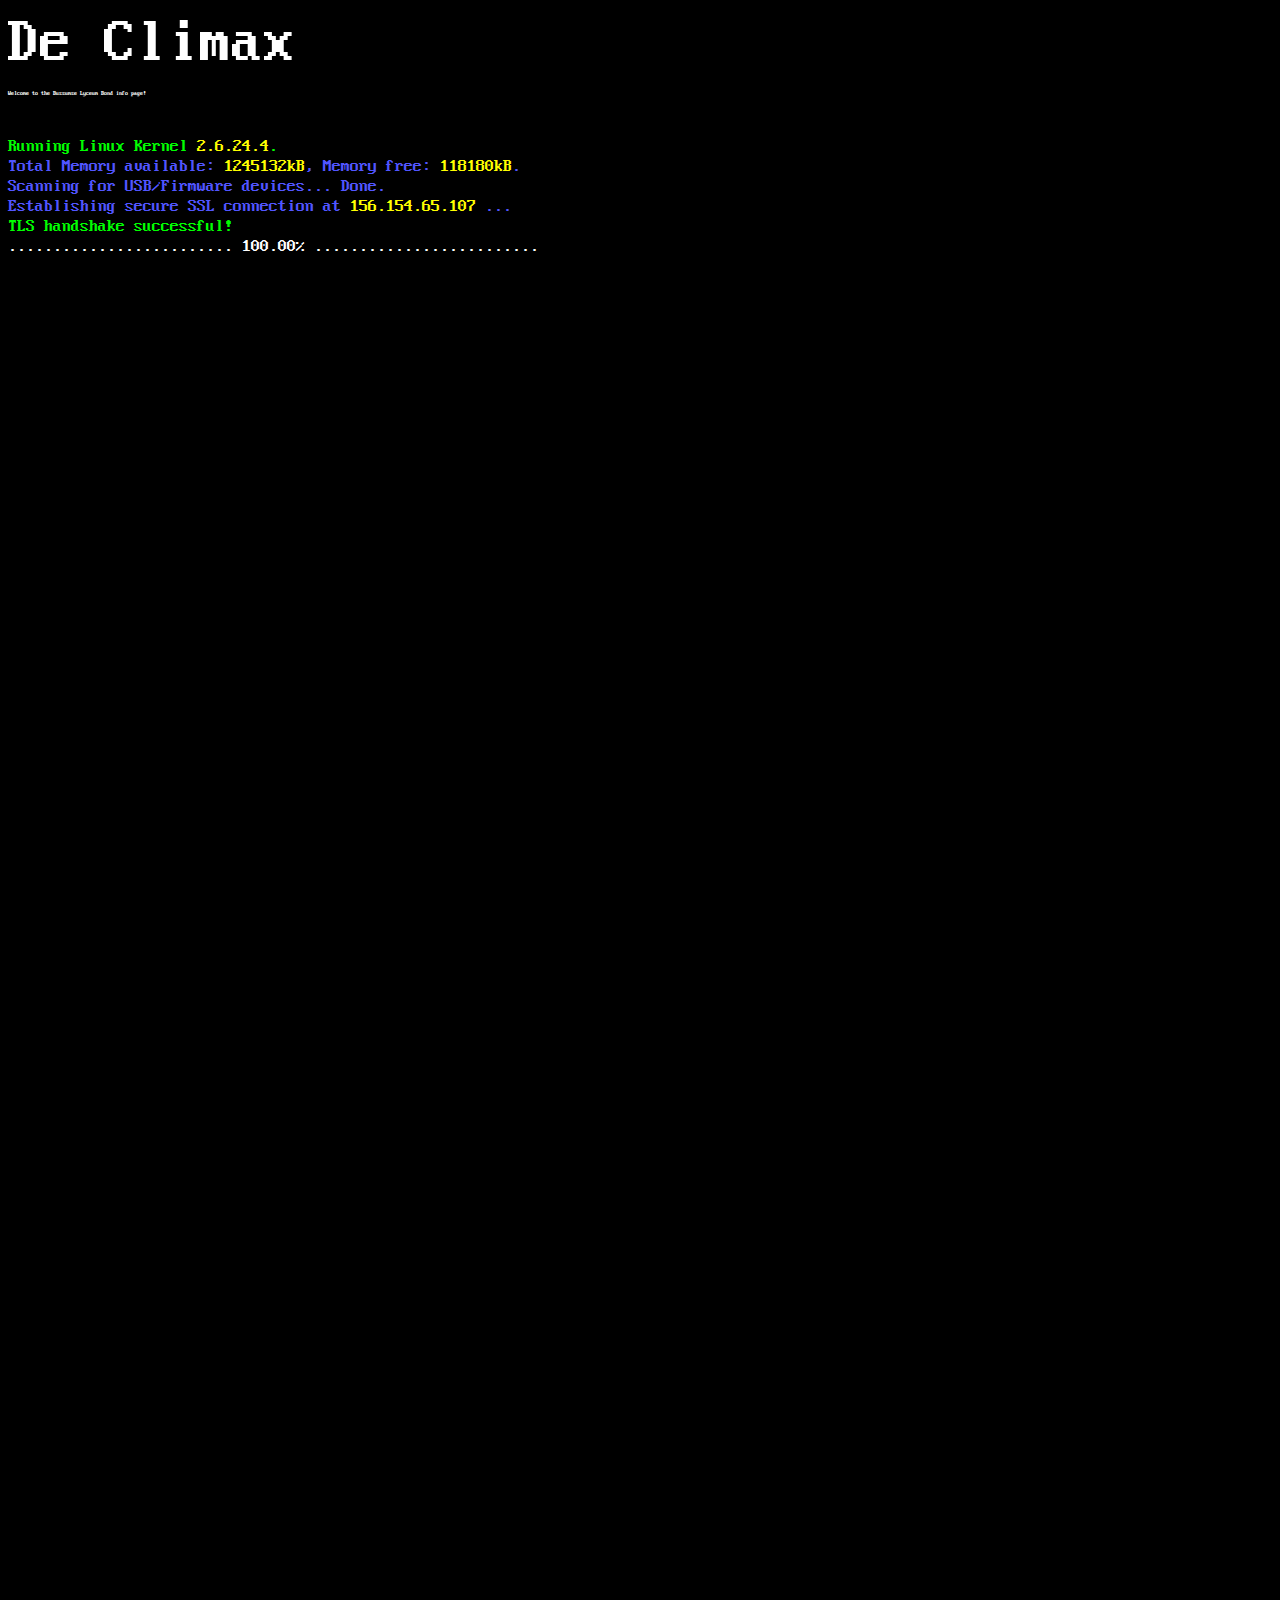
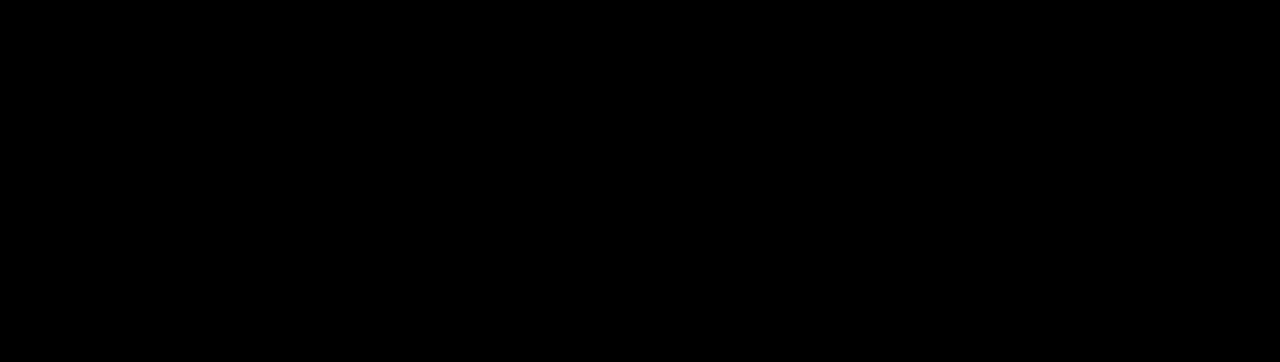
<file: index.html>
<!DOCTYPE html>
<html>
    <head>
        <meta charset="utf-8">
        <title>De Climax | Contact</title>
        <meta name="description" content="Contact page for the Climax site">
        <meta name="author" content="Sander Murray">
        <link rel="apple-touch-icon" sizes="180x180" href="/favicon/apple-touch-icon.png">
        <link rel="icon" type="image/png" sizes="32x32" href="/favicon/favicon-32x32.png">
        <link rel="icon" type="image/png" sizes="16x16" href="/favicon/favicon-16x16.png">
        <link rel="icon" href="favicon/favicon.ico" type="image/x-icon">
        <script src="src/ascii-progress.js"></script>
        <!-- <script src="https://code.jquery.com/jquery-3.6.0.min.js"></script> -->
        <style>
            @font-face {
                font-family: '8x16_asciiregular';
                src: url('src/8x16-ascii-webfont.woff2') format('woff2'),
                    url('src/8x16-ascii-webfont.woff') format('woff');
                Font-weight: normal;
                font-style: normal;
                }

            body {
                background-color: black;
            }
            #frame {
                font-family: '8x16_asciiregular', Arial, sans-serif;
                font-weight:normal;
                font-style:normal;
                font-size: 18px;
                color: #FFFFFF;
                }
            #aaaa {
                margin-top: 13px;
                margin-bottom: 13px;
                font-size: 7vh;
                
            }
            #aaab {
                margin-bottom: 40px;
                font-size: 0.7vh;
            }
            #aaac {
                color: #00FF00;
                margin: 1px 0px;
            }
            #aaad, #aaae, #aaaf, #aaag {
                color: #5155ff;
                margin: 1px 0px;
            }

            #poster {
                width: 100%;
            }
            </style>
            <script>
                window.onload = function(){  
                    var progressBar = new AsciiProgress("progressbar",{
                        openCharacter: "",
                        loadedCharacter: ".",
                        backgroundCharacter: " ",
                        closeCharacter: "",
                        length: 50,
                        value: 100,
                        completeAt: 100,
                        showPercent: true,
                        showComment: false,
                        });
                        progressBar.setValue(0);
                    setTimeout(() => {  document.getElementById("aaac").style.visibility = "visible"; progressBar.setValue(10); }, 100);
                    setTimeout(() => {  document.getElementById("aaad").style.visibility = "visible"; progressBar.setValue(13); }, 150);
                    setTimeout(() => {  document.getElementById("aaae").style.visibility = "visible"; progressBar.setValue(24); }, 200);
                    setTimeout(() => {  document.getElementById("aaae1").style.visibility = "visible"; progressBar.setValue(50); }, 400);
                    setTimeout(() => {  document.getElementById("aaaf").style.visibility = "visible"; progressBar.setValue(78); }, 500);
                    setTimeout(() => {  document.getElementById("aaag").style.visibility = "visible"; progressBar.setValue(100); }, 600);
                    setTimeout(() => {  document.getElementById("aaac").style.visibility = "hidden"; 
                    document.getElementById("aaac").style.visibility = "hidden"; document.getElementById("aaad").style.visibility = "hidden";
                    document.getElementById("aaae").style.visibility = "hidden"; document.getElementById("aaae1").style.visibility = "hidden"; 
                    document.getElementById("aaaf").style.visibility = "hidden"; document.getElementById("aaag").style.visibility = "hidden";
                    document.getElementById("progressbar").style.visibility = "hidden"; document.getElementById("startuptext").style.height = "0"; 
                    document.getElementById("main").style.visibility = "visible"; }, 850);
                    
                }
                
    
            </script>
    </head>

    <body>
        <div id="frame">
            <div id="header">
                <p id="aaaa">De Climax</p>
                <p id="aaab">Welcome to the Bussumse Lyceum Bond info page!</p>
            </div>
            <div id="startuptext" style="visibility:hidden">
                <p id="aaac">Running Linux Kernel<span style="color: #FFFF00;"> 2.6.24.4</span>.</p>
                <p id="aaad">Total Memory available:<span style="color: #FFFF00;"> 1245132kB</span>, Memory free:<span style="color: #FFFF00;"> 118180kB</span>.</p>
                <p id="aaae">Scanning for USB/Firmware devices... <span id="aaae1" style="visibility:hidden">Done.</span></p><!--animation-->
                <p id="aaaf">Establishing secure SSL connection at <span style="color: #FFFF00;">156.154.65.107</span> ...</p>
                <p id="aaag"><span style="color: #00FF00">TLS handshake successful!</span></p>
                <div id="progressbar"style="visibility:visible"></div>

            </div>
            <div id="main" style="visibility:hidden">
                <p style="font-size: 0.7vh;">Volgende evenement:</p>
                <a href="https://eventix.shop/b3dmj9qv"><img id="poster" src="/src/img/wwl22.jpg" ></a>
            </div>
        </div>
    </body>
</html>
</file>
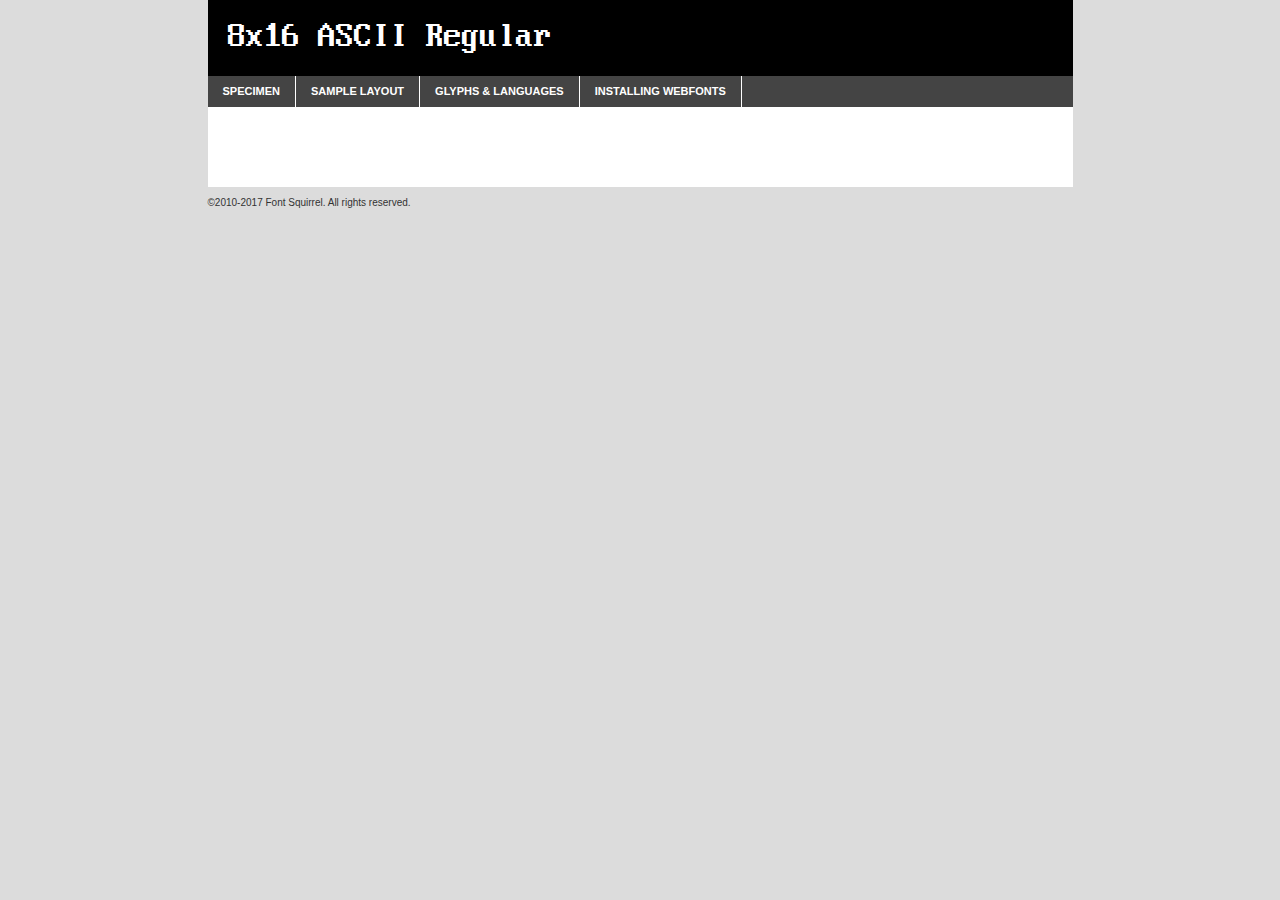
<file: webfontkit-20220404-110334/8x16-ascii-demo.html>
<!DOCTYPE html PUBLIC "-//W3C//DTD XHTML 1.0 Transitional//EN"
	"http://www.w3.org/TR/xhtml1/DTD/xhtml1-transitional.dtd">

<html xmlns="http://www.w3.org/1999/xhtml" xml:lang="en" lang="en">
<head>
	<meta http-equiv="Content-Type" content="text/html; charset=utf-8" />
	<script src="http://ajax.googleapis.com/ajax/libs/jquery/1.7.2/jquery.min.js" type="text/javascript" charset="utf-8"></script>
	<script type="text/javascript">
	(function($){$.fn.easyTabs=function(option){var param=jQuery.extend({fadeSpeed:"fast",defaultContent:1,activeClass:'active'},option);$(this).each(function(){var thisId="#"+this.id;if(param.defaultContent==''){param.defaultContent=1;}
	if(typeof param.defaultContent=="number")
	{var defaultTab=$(thisId+" .tabs li:eq("+(param.defaultContent-1)+") a").attr('href').substr(1);}else{var defaultTab=param.defaultContent;}
	$(thisId+" .tabs li a").each(function(){var tabToHide=$(this).attr('href').substr(1);$("#"+tabToHide).addClass('easytabs-tab-content');});hideAll();changeContent(defaultTab);function hideAll(){$(thisId+" .easytabs-tab-content").hide();}
	function changeContent(tabId){hideAll();$(thisId+" .tabs li").removeClass(param.activeClass);$(thisId+" .tabs li a[href=#"+tabId+"]").closest('li').addClass(param.activeClass);if(param.fadeSpeed!="none")
	{$(thisId+" #"+tabId).fadeIn(param.fadeSpeed);}else{$(thisId+" #"+tabId).show();}}
	$(thisId+" .tabs li").click(function(){var tabId=$(this).find('a').attr('href').substr(1);changeContent(tabId);return false;});});}})(jQuery);
	</script>
	<link rel="stylesheet" href="specimen_files/specimen_stylesheet.css" type="text/css" charset="utf-8" />
	<link rel="stylesheet" href="stylesheet.css" type="text/css" charset="utf-8" />

	<style type="text/css">
					body{
				font-family: '8x16_asciiregular';
							}
		</style>

	<title>8x16 ASCII Regular Specimen</title>
	
	
	<script type="text/javascript" charset="utf-8">
		$(document).ready(function() {
			$('#container').easyTabs({defaultContent:1});
		});
	</script>
</head>

<body>
<div id="container">
	<div id="header">
		8x16 ASCII Regular	</div>
	<ul class="tabs">
		<li><a href="#specimen">Specimen</a></li>
		<li><a href="#layout">Sample Layout</a></li>
				<li><a href="#glyphs">Glyphs &amp; Languages</a></li>
		<li><a href="#installing">Installing Webfonts</a></li>
		
	</ul>
	
	<div id="main_content">

		
			<div id="specimen">
		
				<div class="section">
					<div class="grid12 firstcol">
						<div class="huge">AaBb</div>
					</div>
				</div>
		
				<div class="section">
					<div class="glyph_range">A&#x200B;B&#x200b;C&#x200b;D&#x200b;E&#x200b;F&#x200b;G&#x200b;H&#x200b;I&#x200b;J&#x200b;K&#x200b;L&#x200b;M&#x200b;N&#x200b;O&#x200b;P&#x200b;Q&#x200b;R&#x200b;S&#x200b;T&#x200b;U&#x200b;V&#x200b;W&#x200b;X&#x200b;Y&#x200b;Z&#x200b;a&#x200b;b&#x200b;c&#x200b;d&#x200b;e&#x200b;f&#x200b;g&#x200b;h&#x200b;i&#x200b;j&#x200b;k&#x200b;l&#x200b;m&#x200b;n&#x200b;o&#x200b;p&#x200b;q&#x200b;r&#x200b;s&#x200b;t&#x200b;u&#x200b;v&#x200b;w&#x200b;x&#x200b;y&#x200b;z&#x200b;1&#x200b;2&#x200b;3&#x200b;4&#x200b;5&#x200b;6&#x200b;7&#x200b;8&#x200b;9&#x200b;0&#x200b;&amp;&#x200b;.&#x200b;,&#x200b;?&#x200b;!&#x200b;&#64;&#x200b;(&#x200b;)&#x200b;#&#x200b;$&#x200b;%&#x200b;*&#x200b;+&#x200b;-&#x200b;=&#x200b;:&#x200b;;</div>
				</div>
				<div class="section">
					<div class="grid12 firstcol">
						<table class="sample_table">
							<tr><td>10</td><td class="size10">abcdefghijklmnopqrstuvwxyzABCDEFGHIJKLMNOPQRSTUVWXYZ0123456789abcdefghijklmnopqrstuvwxyzABCDEFGHIJKLMNOPQRSTUVWXYZ0123456789abcdefghijklmnopqrstuvwxyzABCDEFGHIJKLMNOPQRSTUVWXYZ</td></tr>
							<tr><td>11</td><td class="size11">abcdefghijklmnopqrstuvwxyzABCDEFGHIJKLMNOPQRSTUVWXYZ0123456789abcdefghijklmnopqrstuvwxyzABCDEFGHIJKLMNOPQRSTUVWXYZ0123456789abcdefghijklmnopqrstuvwxyzABCDEFGHIJKLMNOPQRSTUVWXYZ</td></tr>
							<tr><td>12</td><td class="size12">abcdefghijklmnopqrstuvwxyzABCDEFGHIJKLMNOPQRSTUVWXYZ0123456789abcdefghijklmnopqrstuvwxyzABCDEFGHIJKLMNOPQRSTUVWXYZ0123456789abcdefghijklmnopqrstuvwxyzABCDEFGHIJKLMNOPQRSTUVWXYZ</td></tr>
							<tr><td>13</td><td class="size13">abcdefghijklmnopqrstuvwxyzABCDEFGHIJKLMNOPQRSTUVWXYZ0123456789abcdefghijklmnopqrstuvwxyzABCDEFGHIJKLMNOPQRSTUVWXYZ0123456789abcdefghijklmnopqrstuvwxyzABCDEFGHIJKLMNOPQRSTUVWXYZ</td></tr>
							<tr><td>14</td><td class="size14">abcdefghijklmnopqrstuvwxyzABCDEFGHIJKLMNOPQRSTUVWXYZ0123456789abcdefghijklmnopqrstuvwxyzABCDEFGHIJKLMNOPQRSTUVWXYZ0123456789abcdefghijklmnopqrstuvwxyzABCDEFGHIJKLMNOPQRSTUVWXYZ</td></tr>
							<tr><td>16</td><td class="size16">abcdefghijklmnopqrstuvwxyzABCDEFGHIJKLMNOPQRSTUVWXYZ0123456789abcdefghijklmnopqrstuvwxyzABCDEFGHIJKLMNOPQRSTUVWXYZ</td></tr>
							<tr><td>18</td><td class="size18">abcdefghijklmnopqrstuvwxyzABCDEFGHIJKLMNOPQRSTUVWXYZ0123456789abcdefghijklmnopqrstuvwxyzABCDEFGHIJKLMNOPQRSTUVWXYZ</td></tr>
							<tr><td>20</td><td class="size20">abcdefghijklmnopqrstuvwxyzABCDEFGHIJKLMNOPQRSTUVWXYZ0123456789abcdefghijklmnopqrstuvwxyzABCDEFGHIJKLMNOPQRSTUVWXYZ</td></tr>
							<tr><td>24</td><td class="size24">abcdefghijklmnopqrstuvwxyzABCDEFGHIJKLMNOPQRSTUVWXYZ0123456789abcdefghijklmnopqrstuvwxyzABCDEFGHIJKLMNOPQRSTUVWXYZ</td></tr>
							<tr><td>30</td><td class="size30">abcdefghijklmnopqrstuvwxyzABCDEFGHIJKLMNOPQRSTUVWXYZ0123456789abcdefghijklmnopqrstuvwxyzABCDEFGHIJKLMNOPQRSTUVWXYZ</td></tr>
							<tr><td>36</td><td class="size36">abcdefghijklmnopqrstuvwxyzABCDEFGHIJKLMNOPQRSTUVWXYZ0123456789abcdefghijklmnopqrstuvwxyzABCDEFGHIJKLMNOPQRSTUVWXYZ</td></tr>
							<tr><td>48</td><td class="size48">abcdefghijklmnopqrstuvwxyzABCDEFGHIJKLMNOPQRSTUVWXYZ0123456789abcdefghijklmnopqrstuvwxyzABCDEFGHIJKLMNOPQRSTUVWXYZ</td></tr>
							<tr><td>60</td><td class="size60">abcdefghijklmnopqrstuvwxyzABCDEFGHIJKLMNOPQRSTUVWXYZ0123456789abcdefghijklmnopqrstuvwxyzABCDEFGHIJKLMNOPQRSTUVWXYZ</td></tr>
							<tr><td>72</td><td class="size72">abcdefghijklmnopqrstuvwxyzABCDEFGHIJKLMNOPQRSTUVWXYZ0123456789abcdefghijklmnopqrstuvwxyzABCDEFGHIJKLMNOPQRSTUVWXYZ</td></tr>
							<tr><td>90</td><td class="size90">abcdefghijklmnopqrstuvwxyzABCDEFGHIJKLMNOPQRSTUVWXYZ0123456789abcdefghijklmnopqrstuvwxyzABCDEFGHIJKLMNOPQRSTUVWXYZ</td></tr>
						</table>
				
					</div>
			
				</div>
		
		
		
								<div class="section" id="bodycomparison">


										<div id="xheight">
				<div class="fontbody">&#x25FC;&#x25FC;&#x25FC;&#x25FC;&#x25FC;&#x25FC;&#x25FC;&#x25FC;&#x25FC;&#x25FC;&#x25FC;&#x25FC;&#x25FC;&#x25FC;&#x25FC;&#x25FC;&#x25FC;&#x25FC;&#x25FC;&#x25FC;&#x25FC;&#x25FC;&#x25FC;&#x25FC;&#x25FC;&#x25FC;&#x25FC;&#x25FC;&#x25FC;&#x25FC;&#x25FC;&#x25FC;&#x25FC;&#x25FC;&#x25FC;&#x25FC;&#x25FC;&#x25FC;&#x25FC;&#x25FC;&#x25FC;&#x25FC;&#x25FC;&#x25FC;&#x25FC;&#x25FC;&#x25FC;&#x25FC;&#x25FC;&#x25FC;&#x25FC;&#x25FC;&#x25FC;&#x25FC;&#x25FC;&#x25FC;&#x25FC;&#x25FC;&#x25FC;&#x25FC;&#x25FC;&#x25FC;&#x25FC;&#x25FC;&#x25FC;&#x25FC;&#x25FC;&#x25FC;&#x25FC;&#x25FC;&#x25FC;&#x25FC;&#x25FC;&#x25FC;&#x25FC;&#x25FC;&#x25FC;&#x25FC;&#x25FC;&#x25FC;&#x25FC;&#x25FC;&#x25FC;&#x25FC;&#x25FC;&#x25FC;&#x25FC;&#x25FC;&#x25FC;&#x25FC;&#x25FC;&#x25FC;&#x25FC;&#x25FC;&#x25FC;&#x25FC;&#x25FC;&#x25FC;&#x25FC;body</div><div class="arialbody">body</div><div class="verdanabody">body</div><div class="georgiabody">body</div></div>
										<div class="fontbody" style="z-index:1">
											body<span>8x16 ASCII Regular</span>
										</div>
										<div class="arialbody" style="z-index:1">
											body<span>Arial</span>
										</div>
										<div class="verdanabody" style="z-index:1">
											body<span>Verdana</span>
										</div>
										<div class="georgiabody" style="z-index:1">
											body<span>Georgia</span>
										</div>



								</div>
		
		
				<div class="section psample psample_row1" id="">
					
					<div class="grid2 firstcol">
						<p class="size10"><span>10.</span>Aenean lacinia bibendum nulla sed consectetur. Fusce dapibus, tellus ac cursus commodo, tortor mauris condimentum nibh, ut fermentum massa justo sit amet risus. Nullam id dolor id nibh ultricies vehicula ut id elit. Cum sociis natoque penatibus et magnis dis parturient montes, nascetur ridiculus mus. Nulla vitae elit libero, a pharetra augue.</p>
			
					</div>
					<div class="grid3">
						<p class="size11"><span>11.</span>Aenean lacinia bibendum nulla sed consectetur. Fusce dapibus, tellus ac cursus commodo, tortor mauris condimentum nibh, ut fermentum massa justo sit amet risus. Nullam id dolor id nibh ultricies vehicula ut id elit. Cum sociis natoque penatibus et magnis dis parturient montes, nascetur ridiculus mus. Nulla vitae elit libero, a pharetra augue.</p>
			
					</div>
					<div class="grid3">
						<p class="size12"><span>12.</span>Aenean lacinia bibendum nulla sed consectetur. Fusce dapibus, tellus ac cursus commodo, tortor mauris condimentum nibh, ut fermentum massa justo sit amet risus. Nullam id dolor id nibh ultricies vehicula ut id elit. Cum sociis natoque penatibus et magnis dis parturient montes, nascetur ridiculus mus. Nulla vitae elit libero, a pharetra augue.</p>
			
					</div>
					<div class="grid4">
						<p class="size13"><span>13.</span>Aenean lacinia bibendum nulla sed consectetur. Fusce dapibus, tellus ac cursus commodo, tortor mauris condimentum nibh, ut fermentum massa justo sit amet risus. Nullam id dolor id nibh ultricies vehicula ut id elit. Cum sociis natoque penatibus et magnis dis parturient montes, nascetur ridiculus mus. Nulla vitae elit libero, a pharetra augue.</p>
			
					</div>
					<div class="white_blend"></div>
					
				</div>
				<div class="section psample psample_row2" id="">
					<div class="grid3 firstcol">
						<p class="size14"><span>14.</span>Aenean lacinia bibendum nulla sed consectetur. Fusce dapibus, tellus ac cursus commodo, tortor mauris condimentum nibh, ut fermentum massa justo sit amet risus. Nullam id dolor id nibh ultricies vehicula ut id elit. Cum sociis natoque penatibus et magnis dis parturient montes, nascetur ridiculus mus. Nulla vitae elit libero, a pharetra augue.</p>
			
					</div>
					<div class="grid4">
						<p class="size16"><span>16.</span>Aenean lacinia bibendum nulla sed consectetur. Fusce dapibus, tellus ac cursus commodo, tortor mauris condimentum nibh, ut fermentum massa justo sit amet risus. Nullam id dolor id nibh ultricies vehicula ut id elit. Cum sociis natoque penatibus et magnis dis parturient montes, nascetur ridiculus mus. Nulla vitae elit libero, a pharetra augue.</p>
			
					</div>
					<div class="grid5">
						<p class="size18"><span>18.</span>Aenean lacinia bibendum nulla sed consectetur. Fusce dapibus, tellus ac cursus commodo, tortor mauris condimentum nibh, ut fermentum massa justo sit amet risus. Nullam id dolor id nibh ultricies vehicula ut id elit. Cum sociis natoque penatibus et magnis dis parturient montes, nascetur ridiculus mus. Nulla vitae elit libero, a pharetra augue.</p>
			
					</div>

					<div class="white_blend"></div>

				</div>
				
				<div class="section psample psample_row3" id="">
					<div class="grid5 firstcol">
						<p class="size20"><span>20.</span>Aenean lacinia bibendum nulla sed consectetur. Fusce dapibus, tellus ac cursus commodo, tortor mauris condimentum nibh, ut fermentum massa justo sit amet risus. Nullam id dolor id nibh ultricies vehicula ut id elit. Cum sociis natoque penatibus et magnis dis parturient montes, nascetur ridiculus mus. Nulla vitae elit libero, a pharetra augue.</p>
					</div>
					<div class="grid7">
						<p class="size24"><span>24.</span>Aenean lacinia bibendum nulla sed consectetur. Fusce dapibus, tellus ac cursus commodo, tortor mauris condimentum nibh, ut fermentum massa justo sit amet risus. Nullam id dolor id nibh ultricies vehicula ut id elit. Cum sociis natoque penatibus et magnis dis parturient montes, nascetur ridiculus mus. Nulla vitae elit libero, a pharetra augue.</p>
					</div>
					
					<div class="white_blend"></div>
					
				</div>
				
				<div class="section psample psample_row4" id="">
					<div class="grid12 firstcol">
						<p class="size30"><span>30.</span>Aenean lacinia bibendum nulla sed consectetur. Fusce dapibus, tellus ac cursus commodo, tortor mauris condimentum nibh, ut fermentum massa justo sit amet risus. Nullam id dolor id nibh ultricies vehicula ut id elit. Cum sociis natoque penatibus et magnis dis parturient montes, nascetur ridiculus mus. Nulla vitae elit libero, a pharetra augue.</p>
					</div>
					<div class="white_blend"></div>
					
				</div>
				
				
				
				<div class="section psample psample_row1 fullreverse">
					<div class="grid2 firstcol">
						<p class="size10"><span>10.</span>Aenean lacinia bibendum nulla sed consectetur. Fusce dapibus, tellus ac cursus commodo, tortor mauris condimentum nibh, ut fermentum massa justo sit amet risus. Nullam id dolor id nibh ultricies vehicula ut id elit. Cum sociis natoque penatibus et magnis dis parturient montes, nascetur ridiculus mus. Nulla vitae elit libero, a pharetra augue.</p>
			
					</div>
					<div class="grid3">
						<p class="size11"><span>11.</span>Aenean lacinia bibendum nulla sed consectetur. Fusce dapibus, tellus ac cursus commodo, tortor mauris condimentum nibh, ut fermentum massa justo sit amet risus. Nullam id dolor id nibh ultricies vehicula ut id elit. Cum sociis natoque penatibus et magnis dis parturient montes, nascetur ridiculus mus. Nulla vitae elit libero, a pharetra augue.</p>
			
					</div>
					<div class="grid3">
						<p class="size12"><span>12.</span>Aenean lacinia bibendum nulla sed consectetur. Fusce dapibus, tellus ac cursus commodo, tortor mauris condimentum nibh, ut fermentum massa justo sit amet risus. Nullam id dolor id nibh ultricies vehicula ut id elit. Cum sociis natoque penatibus et magnis dis parturient montes, nascetur ridiculus mus. Nulla vitae elit libero, a pharetra augue.</p>
			
					</div>
					<div class="grid4">
						<p class="size13"><span>13.</span>Aenean lacinia bibendum nulla sed consectetur. Fusce dapibus, tellus ac cursus commodo, tortor mauris condimentum nibh, ut fermentum massa justo sit amet risus. Nullam id dolor id nibh ultricies vehicula ut id elit. Cum sociis natoque penatibus et magnis dis parturient montes, nascetur ridiculus mus. Nulla vitae elit libero, a pharetra augue.</p>
			
					</div>
					<div class="black_blend"></div>
					
				</div>
				
				<div class="section psample psample_row2 fullreverse">
					<div class="grid3 firstcol">
						<p class="size14"><span>14.</span>Aenean lacinia bibendum nulla sed consectetur. Fusce dapibus, tellus ac cursus commodo, tortor mauris condimentum nibh, ut fermentum massa justo sit amet risus. Nullam id dolor id nibh ultricies vehicula ut id elit. Cum sociis natoque penatibus et magnis dis parturient montes, nascetur ridiculus mus. Nulla vitae elit libero, a pharetra augue.</p>
			
					</div>
					<div class="grid4">
						<p class="size16"><span>16.</span>Aenean lacinia bibendum nulla sed consectetur. Fusce dapibus, tellus ac cursus commodo, tortor mauris condimentum nibh, ut fermentum massa justo sit amet risus. Nullam id dolor id nibh ultricies vehicula ut id elit. Cum sociis natoque penatibus et magnis dis parturient montes, nascetur ridiculus mus. Nulla vitae elit libero, a pharetra augue.</p>
			
					</div>
					<div class="grid5">
						<p class="size18"><span>18.</span>Aenean lacinia bibendum nulla sed consectetur. Fusce dapibus, tellus ac cursus commodo, tortor mauris condimentum nibh, ut fermentum massa justo sit amet risus. Nullam id dolor id nibh ultricies vehicula ut id elit. Cum sociis natoque penatibus et magnis dis parturient montes, nascetur ridiculus mus. Nulla vitae elit libero, a pharetra augue.</p>
			
					</div>
					<div class="black_blend"></div>

				</div>
				
				<div class="section psample fullreverse psample_row3" id="">
					<div class="grid5 firstcol">
						<p class="size20"><span>20.</span>Aenean lacinia bibendum nulla sed consectetur. Fusce dapibus, tellus ac cursus commodo, tortor mauris condimentum nibh, ut fermentum massa justo sit amet risus. Nullam id dolor id nibh ultricies vehicula ut id elit. Cum sociis natoque penatibus et magnis dis parturient montes, nascetur ridiculus mus. Nulla vitae elit libero, a pharetra augue.</p>
					</div>
					<div class="grid7">
						<p class="size24"><span>24.</span>Aenean lacinia bibendum nulla sed consectetur. Fusce dapibus, tellus ac cursus commodo, tortor mauris condimentum nibh, ut fermentum massa justo sit amet risus. Nullam id dolor id nibh ultricies vehicula ut id elit. Cum sociis natoque penatibus et magnis dis parturient montes, nascetur ridiculus mus. Nulla vitae elit libero, a pharetra augue.</p>
					</div>
					
					<div class="black_blend"></div>
					
				</div>
				
				<div class="section psample fullreverse psample_row4" id="" style="border-bottom: 20px #000 solid;">
					<div class="grid12 firstcol">
						<p class="size30"><span>30.</span>Aenean lacinia bibendum nulla sed consectetur. Fusce dapibus, tellus ac cursus commodo, tortor mauris condimentum nibh, ut fermentum massa justo sit amet risus. Nullam id dolor id nibh ultricies vehicula ut id elit. Cum sociis natoque penatibus et magnis dis parturient montes, nascetur ridiculus mus. Nulla vitae elit libero, a pharetra augue.</p>
					</div>
					<div class="black_blend"></div>
					
				</div>
				
				
				
				
			</div>
			
			<div id="layout">
				
				<div class="section">
					
					<div class="grid12 firstcol">
						<h1>Lorem Ipsum Dolor</h1>
						<h2>Etiam porta sem malesuada magna mollis euismod</h2>
						
						<p class="byline">By <a href="#link">Aenean Lacinia</a></p>
					</div>
				</div>
				<div class="section">
					<div class="grid8 firstcol">
						<p class="large">Donec sed odio dui. Morbi leo risus, porta ac consectetur ac, vestibulum at eros. Fusce dapibus, tellus ac cursus commodo, tortor mauris condimentum nibh, ut fermentum massa justo sit amet risus. </p>

						
						<h3>Pellentesque ornare sem</h3>

						<p>Maecenas sed diam eget risus varius blandit sit amet non magna. Maecenas faucibus mollis interdum. Donec ullamcorper nulla non metus auctor fringilla. Nullam id dolor id nibh ultricies vehicula ut id elit. Nullam id dolor id nibh ultricies vehicula ut id elit. </p>

						<p>Aenean eu leo quam. Pellentesque ornare sem lacinia quam venenatis vestibulum. Lorem ipsum dolor sit amet, consectetur adipiscing elit. Cum sociis natoque penatibus et magnis dis parturient montes, nascetur ridiculus mus. </p>

						<p>Nulla vitae elit libero, a pharetra augue. Praesent commodo cursus magna, vel scelerisque nisl consectetur et. Aenean lacinia bibendum nulla sed consectetur. </p>

						<p>Nullam quis risus eget urna mollis ornare vel eu leo. Nullam quis risus eget urna mollis ornare vel eu leo. Maecenas sed diam eget risus varius blandit sit amet non magna. Donec ullamcorper nulla non metus auctor fringilla. </p>

						<h3>Cras mattis consectetur</h3>

						<p>Aenean eu leo quam. Pellentesque ornare sem lacinia quam venenatis vestibulum. Aenean lacinia bibendum nulla sed consectetur. Integer posuere erat a ante venenatis dapibus posuere velit aliquet. Cras mattis consectetur purus sit amet fermentum. </p>

						<p>Nullam id dolor id nibh ultricies vehicula ut id elit. Nullam quis risus eget urna mollis ornare vel eu leo. Cras mattis consectetur purus sit amet fermentum.</p>
					</div>
					
					<div class="grid4 sidebar">
						
						<div class="box reverse">
							<p class="last">Nullam quis risus eget urna mollis ornare vel eu leo. Donec ullamcorper nulla non metus auctor fringilla. Cras mattis consectetur purus sit amet fermentum. Sed posuere consectetur est at lobortis. Lorem ipsum dolor sit amet, consectetur adipiscing elit. </p>
						</div>
						
						<p class="caption">Maecenas sed diam eget risus varius.</p>

						<p>Vestibulum id ligula porta felis euismod semper. Integer posuere erat a ante venenatis dapibus posuere velit aliquet. Vestibulum id ligula porta felis euismod semper. Sed posuere consectetur est at lobortis. Maecenas sed diam eget risus varius blandit sit amet non magna. Fusce dapibus, tellus ac cursus commodo, tortor mauris condimentum nibh, ut fermentum massa justo sit amet risus. </p>

					

						<p>Duis mollis, est non commodo luctus, nisi erat porttitor ligula, eget lacinia odio sem nec elit. Aenean lacinia bibendum nulla sed consectetur. Vivamus sagittis lacus vel augue laoreet rutrum faucibus dolor auctor. Aenean lacinia bibendum nulla sed consectetur. Nullam quis risus eget urna mollis ornare vel eu leo. </p>

						<p>Praesent commodo cursus magna, vel scelerisque nisl consectetur et. Donec ullamcorper nulla non metus auctor fringilla. Maecenas faucibus mollis interdum. Fusce dapibus, tellus ac cursus commodo, tortor mauris condimentum nibh, ut fermentum massa justo sit amet risus. </p>

					</div>
				</div>
				
			</div>


			



		<div id="glyphs">
			<div class="section">
				<div class="grid12 firstcol">
			
				<h1>Language Support</h1>
				<p>The subset of 8x16 ASCII Regular in this kit supports the following languages:<br />
			
					English, Arrernte, Bislama, Cebuano, Fijian, Gilbertese, Hmong, Ibanag, Iloko_ilokano, Interglossa_glosa, Interlingua, Lojban, Norfolk_pitcairnese, Oromo, Rotokas, Seychelles_creole, Shona, Somali, Southern_ndebele, Swahili, Swati_swazi, Tok_pisin, Warlpiri, Xhosa, Zulu, Latinbasic, Ubasic, Demo				</p>
				<h1>Glyph Chart</h1>
				<p>The subset of 8x16 ASCII Regular in this kit includes all the glyphs listed below. Unicode entities are included above each glyph to help you insert individual characters into your layout.</p>
				<div id="glyph_chart">
			
																				 <div><p>&amp;#32;</p>&#32;</div>
																				 <div><p>&amp;#33;</p>&#33;</div>
																				 <div><p>&amp;#34;</p>&#34;</div>
																				 <div><p>&amp;#35;</p>&#35;</div>
																				 <div><p>&amp;#36;</p>&#36;</div>
																				 <div><p>&amp;#37;</p>&#37;</div>
																				 <div><p>&amp;#38;</p>&#38;</div>
																				 <div><p>&amp;#39;</p>&#39;</div>
																				 <div><p>&amp;#40;</p>&#40;</div>
																				 <div><p>&amp;#41;</p>&#41;</div>
																				 <div><p>&amp;#42;</p>&#42;</div>
																				 <div><p>&amp;#43;</p>&#43;</div>
																				 <div><p>&amp;#44;</p>&#44;</div>
																				 <div><p>&amp;#45;</p>&#45;</div>
																				 <div><p>&amp;#46;</p>&#46;</div>
																				 <div><p>&amp;#47;</p>&#47;</div>
																				 <div><p>&amp;#48;</p>&#48;</div>
																				 <div><p>&amp;#49;</p>&#49;</div>
																				 <div><p>&amp;#50;</p>&#50;</div>
																				 <div><p>&amp;#51;</p>&#51;</div>
																				 <div><p>&amp;#52;</p>&#52;</div>
																				 <div><p>&amp;#53;</p>&#53;</div>
																				 <div><p>&amp;#54;</p>&#54;</div>
																				 <div><p>&amp;#55;</p>&#55;</div>
																				 <div><p>&amp;#56;</p>&#56;</div>
																				 <div><p>&amp;#57;</p>&#57;</div>
																				 <div><p>&amp;#58;</p>&#58;</div>
																				 <div><p>&amp;#59;</p>&#59;</div>
																				 <div><p>&amp;#60;</p>&#60;</div>
																				 <div><p>&amp;#61;</p>&#61;</div>
																				 <div><p>&amp;#62;</p>&#62;</div>
																				 <div><p>&amp;#63;</p>&#63;</div>
																				 <div><p>&amp;#64;</p>&#64;</div>
																				 <div><p>&amp;#65;</p>&#65;</div>
																				 <div><p>&amp;#66;</p>&#66;</div>
																				 <div><p>&amp;#67;</p>&#67;</div>
																				 <div><p>&amp;#68;</p>&#68;</div>
																				 <div><p>&amp;#69;</p>&#69;</div>
																				 <div><p>&amp;#70;</p>&#70;</div>
																				 <div><p>&amp;#71;</p>&#71;</div>
																				 <div><p>&amp;#72;</p>&#72;</div>
																				 <div><p>&amp;#73;</p>&#73;</div>
																				 <div><p>&amp;#74;</p>&#74;</div>
																				 <div><p>&amp;#75;</p>&#75;</div>
																				 <div><p>&amp;#76;</p>&#76;</div>
																				 <div><p>&amp;#77;</p>&#77;</div>
																				 <div><p>&amp;#78;</p>&#78;</div>
																				 <div><p>&amp;#79;</p>&#79;</div>
																				 <div><p>&amp;#80;</p>&#80;</div>
																				 <div><p>&amp;#81;</p>&#81;</div>
																				 <div><p>&amp;#82;</p>&#82;</div>
																				 <div><p>&amp;#83;</p>&#83;</div>
																				 <div><p>&amp;#84;</p>&#84;</div>
																				 <div><p>&amp;#85;</p>&#85;</div>
																				 <div><p>&amp;#86;</p>&#86;</div>
																				 <div><p>&amp;#87;</p>&#87;</div>
																				 <div><p>&amp;#88;</p>&#88;</div>
																				 <div><p>&amp;#89;</p>&#89;</div>
																				 <div><p>&amp;#90;</p>&#90;</div>
																				 <div><p>&amp;#91;</p>&#91;</div>
																				 <div><p>&amp;#92;</p>&#92;</div>
																				 <div><p>&amp;#93;</p>&#93;</div>
																				 <div><p>&amp;#94;</p>&#94;</div>
																				 <div><p>&amp;#95;</p>&#95;</div>
																				 <div><p>&amp;#96;</p>&#96;</div>
																				 <div><p>&amp;#97;</p>&#97;</div>
																				 <div><p>&amp;#98;</p>&#98;</div>
																				 <div><p>&amp;#99;</p>&#99;</div>
																				 <div><p>&amp;#100;</p>&#100;</div>
																				 <div><p>&amp;#101;</p>&#101;</div>
																				 <div><p>&amp;#102;</p>&#102;</div>
																				 <div><p>&amp;#103;</p>&#103;</div>
																				 <div><p>&amp;#104;</p>&#104;</div>
																				 <div><p>&amp;#105;</p>&#105;</div>
																				 <div><p>&amp;#106;</p>&#106;</div>
																				 <div><p>&amp;#107;</p>&#107;</div>
																				 <div><p>&amp;#108;</p>&#108;</div>
																				 <div><p>&amp;#109;</p>&#109;</div>
																				 <div><p>&amp;#110;</p>&#110;</div>
																				 <div><p>&amp;#111;</p>&#111;</div>
																				 <div><p>&amp;#112;</p>&#112;</div>
																				 <div><p>&amp;#113;</p>&#113;</div>
																				 <div><p>&amp;#114;</p>&#114;</div>
																				 <div><p>&amp;#115;</p>&#115;</div>
																				 <div><p>&amp;#116;</p>&#116;</div>
																				 <div><p>&amp;#117;</p>&#117;</div>
																				 <div><p>&amp;#118;</p>&#118;</div>
																				 <div><p>&amp;#119;</p>&#119;</div>
																				 <div><p>&amp;#120;</p>&#120;</div>
																				 <div><p>&amp;#121;</p>&#121;</div>
																				 <div><p>&amp;#122;</p>&#122;</div>
																				 <div><p>&amp;#123;</p>&#123;</div>
																				 <div><p>&amp;#124;</p>&#124;</div>
																				 <div><p>&amp;#125;</p>&#125;</div>
																				 <div><p>&amp;#126;</p>&#126;</div>
																				 <div><p>&amp;#160;</p>&#160;</div>
																				 <div><p>&amp;#173;</p>&#173;</div>
																				 <div><p>&amp;#219;</p>&#219;</div>
																				 <div><p>&amp;#338;</p>&#338;</div>
																				 <div><p>&amp;#339;</p>&#339;</div>
																				 <div><p>&amp;#376;</p>&#376;</div>
																				 <div><p>&amp;#8192;</p>&#8192;</div>
																				 <div><p>&amp;#8193;</p>&#8193;</div>
																				 <div><p>&amp;#8194;</p>&#8194;</div>
																				 <div><p>&amp;#8195;</p>&#8195;</div>
																				 <div><p>&amp;#8196;</p>&#8196;</div>
																				 <div><p>&amp;#8197;</p>&#8197;</div>
																				 <div><p>&amp;#8198;</p>&#8198;</div>
																				 <div><p>&amp;#8199;</p>&#8199;</div>
																				 <div><p>&amp;#8200;</p>&#8200;</div>
																				 <div><p>&amp;#8201;</p>&#8201;</div>
																				 <div><p>&amp;#8202;</p>&#8202;</div>
																				 <div><p>&amp;#8208;</p>&#8208;</div>
																				 <div><p>&amp;#8209;</p>&#8209;</div>
																				 <div><p>&amp;#8210;</p>&#8210;</div>
																				 <div><p>&amp;#8211;</p>&#8211;</div>
																				 <div><p>&amp;#8212;</p>&#8212;</div>
																				 <div><p>&amp;#8216;</p>&#8216;</div>
																				 <div><p>&amp;#8217;</p>&#8217;</div>
																				 <div><p>&amp;#8220;</p>&#8220;</div>
																				 <div><p>&amp;#8221;</p>&#8221;</div>
																				 <div><p>&amp;#8239;</p>&#8239;</div>
																				 <div><p>&amp;#8287;</p>&#8287;</div>
																				 <div><p>&amp;#9724;</p>&#9724;</div>
																																																</div>	
				</div>
		
		
			</div>
		</div>
		
		
		<div id="specs">
			
		</div>
	
		<div id="installing">
			<div class="section">
				<div class="grid7 firstcol">
					<h1>Installing Webfonts</h1>
					
					<p>Webfonts are supported by all major browser platforms but not all in the same way. There are currently four different font formats that must be included in order to target all browsers. This includes TTF, WOFF, EOT and SVG.</p>
					
					<h2>1. Upload your webfonts</h2>
					<p>You must upload your webfont kit to your website. They should be in or near the same directory as your CSS files.</p>
					
					<h2>2. Include the webfont stylesheet</h2>
					<p>A special CSS @font-face declaration helps the various browsers select the appropriate font it needs without causing you a bunch of headaches. Learn more about this syntax by reading the <a href="https://www.fontspring.com/blog/further-hardening-of-the-bulletproof-syntax">Fontspring blog post</a> about it. The code for it is as follows:</p>


<code>
@font-face{ 
	font-family: 'MyWebFont';
	src: url('WebFont.eot');
	src: url('WebFont.eot?#iefix') format('embedded-opentype'),
	     url('WebFont.woff') format('woff'),
	     url('WebFont.ttf') format('truetype'),
	     url('WebFont.svg#webfont') format('svg');
}
</code>

	<p>We've already gone ahead and generated the code for you. All you have to do is link to the stylesheet in your HTML, like this:</p>
	<code>&lt;link rel=&quot;stylesheet&quot; href=&quot;stylesheet.css&quot; type=&quot;text/css&quot; charset=&quot;utf-8&quot; /&gt;</code>

					<h2>3. Modify your own stylesheet</h2>
					<p>To take advantage of your new fonts, you must tell your stylesheet to use them. Look at the original @font-face declaration above and find the property called "font-family." The name linked there will be what you use to reference the font. Prepend that webfont name to the font stack in the "font-family" property, inside the selector you want to change. For example:</p>
<code>p { font-family: 'WebFont', Arial, sans-serif; }</code>

<h2>4. Test</h2>
<p>Getting webfonts to work cross-browser <em>can</em> be tricky. Use the information in the sidebar to help you if you find that fonts aren't loading in a particular browser.</p>
				</div>
				
				<div class="grid5 sidebar">
					<div class="box">
						<h2>Troubleshooting<br />Font-Face Problems</h2>
						<p>Having trouble getting your webfonts to load in your new website? Here are some tips to sort out what might be the problem.</p>

						<h3>Fonts not showing in any browser</h3>

						<p>This sounds like you need to work on the plumbing. You either did not upload the fonts to the correct directory, or you did not link the fonts properly in the CSS. If you've confirmed that all this is correct and you still have a problem, take a look at your .htaccess file and see if requests are getting intercepted.</p>

						<h3>Fonts not loading in iPhone or iPad</h3>

						<p>The most common problem here is that you are serving the fonts from an IIS server. IIS refuses to serve files that have unknown MIME types. If that is the case, you must set the MIME type for SVG to "image/svg+xml" in the server settings. Follow these instructions from Microsoft if you need help.</p>

						<h3>Fonts not loading in Firefox</h3>

						<p>The primary reason for this failure? You are still using a version Firefox older than 3.5. So upgrade already! If that isn't it, then you are very likely serving fonts from a different domain. Firefox requires that all font assets be served from the same domain. Lastly it is possible that you need to add WOFF to your list of MIME types (if you are serving via IIS.)</p>

						<h3>Fonts not loading in IE</h3>

						<p>Are you looking at Internet Explorer on an actual Windows machine or are you cheating by using a service like Adobe BrowserLab? Many of these screenshot services do not render @font-face for IE. Best to test it on a real machine.</p>

						<h3>Fonts not loading in IE9</h3>

						<p>IE9, like Firefox, requires that fonts be served from the same domain as the website. Make sure that is the case.</p>
					</div>
				</div>
			</div>
			
		</div>
	
	</div>
	<div id="footer">
		<p>&copy;2010-2017 Font Squirrel. All rights reserved.</p>
	</div>
</div>
</body>
</html>
</file>
<file: webfontkit-20220404-110334/stylesheet.css>
/*! Generated by Font Squirrel (https://www.fontsquirrel.com) on April 4, 2022 */



@font-face {
    font-family: '8x16_asciiregular';
    src: url('8x16-ascii-webfont.woff2') format('woff2'),
         url('8x16-ascii-webfont.woff') format('woff');
    font-weight: normal;
    font-style: normal;

}
</file>
<file: webfontkit-20220404-110334/specimen_files/specimen_stylesheet.css>
@import url('grid_12-825-55-15.css');

/*  
	CSS Reset by Eric Meyer - Released under Public Domain
    http://meyerweb.com/eric/tools/css/reset/
*/
html, body, div, span, applet, object, iframe,
h1, h2, h3, h4, h5, h6, p, blockquote, pre,
a, abbr, acronym, address, big, cite, code,
del, dfn, em, font, img, ins, kbd, q, s, samp,
small, strike, strong, sub, sup, tt, var,
b, u, i, center, dl, dt, dd, ol, ul, li,
fieldset, form, label, legend, table, 
caption, tbody, tfoot, thead, tr, th, td 
                  {margin: 0;padding: 0;border: 0;outline: 0;
                  font-size: 100%;vertical-align: baseline;
                  background: transparent;}
body              {line-height: 1;}
ol, ul            {list-style: none;}
blockquote, q     {quotes: none;}
blockquote:before, blockquote:after,
q:before, q:after {content: '';	content: none;}
:focus            {outline: 0;}
ins               {text-decoration: none;}
del               {text-decoration: line-through;}
table             {border-collapse: collapse;border-spacing: 0;}




body {
	color: #000;
	background-color: #dcdcdc;
}

a {
	text-decoration: none;
	color: #1883ba;
}

h1{
	font-size: 32px;
	font-weight: normal;
	font-style: normal;
	margin-bottom: 18px;
}

h2{
	font-size: 18px;
}

#container {
	width: 865px;
	margin: 0px auto;
}


#header {
	padding: 20px;
	font-size: 36px;
	background-color: #000;
	color: #fff;
}

#header span {
	color: #666;
}
#main_content {
	background-color: #fff;
	padding: 60px 20px 20px;
}


#footer p {
	margin: 0;
	padding-top: 10px;
	padding-bottom: 50px;
	color: #333;
	font: 10px Arial, sans-serif;
}

.tabs {
	width: 100%;
	height: 31px;
	background-color: #444;
}
.tabs li {
	float:  left;
	margin: 0;
	overflow: hidden;
	background-color: #444;
}
.tabs li a {
	display: block;
	color: #fff;
	text-decoration: none;
	font: bold 11px/11px 'Arial';
	text-transform: uppercase;
	padding: 10px 15px;
	border-right: 1px solid #fff;
}

.tabs li a:hover {
		background-color: #00b3ff;

}

.tabs li.active a {
	color:  #000;
	background-color: #fff;
}



div.huge {
	
	font-size: 300px;
	line-height: 1em;
	padding: 0;
	letter-spacing: -.02em;
	overflow: hidden;
}
div.glyph_range {
	font-size: 72px;
	line-height: 1.1em;
}

.size10{ font-size: 10px; }
.size11{ font-size: 11px; }
.size12{ font-size: 12px; }
.size13{ font-size: 13px; }
.size14{ font-size: 14px; }
.size16{ font-size: 16px; }
.size18{ font-size: 18px; }
.size20{ font-size: 20px; }
.size24{ font-size: 24px; }
.size30{ font-size: 30px; }
.size36{ font-size: 36px; }
.size48{ font-size: 48px; }
.size60{ font-size: 60px; }
.size72{ font-size: 72px; }
.size90{ font-size: 90px; }


.psample_row1 {	height: 120px;}
.psample_row1 {	height: 120px;}
.psample_row2 {	height: 160px;}
.psample_row3 {	height: 160px;}
.psample_row4 {	height: 160px;}

.psample {
	overflow: hidden;
	position: relative;
}
.psample p {
	line-height: 1.3em;
	display: block;
	overflow: hidden;
	margin: 0;
}

.psample span {
	margin-right: .5em;
}

.white_blend {
	width: 100%;
	height: 61px;
	background-image: url([data-uri]);
	position: absolute;
	bottom: 0;
}
.black_blend {
	width: 100%;
	height: 61px;
	background-image: url([data-uri]);
	position: absolute;
	bottom: 0;
}
.fullreverse {
	background:  #000 !important;
	color:  #fff !important;
	margin-left: -20px;
	padding-left: 20px;
	margin-right: -20px;
	padding-right: 20px;
	padding: 20px;
	margin-bottom:0;
}


.sample_table td {
	padding-top: 3px;
	padding-bottom:5px;
	padding-left: 5px;
	vertical-align: middle;
	line-height: 1.2em;
}

.sample_table td:first-child {
	background-color: #eee;
	text-align: right;
	padding-right: 5px;
	padding-left: 0;
	padding: 5px;
	font: 11px/12px "Courier New", Courier, mono;
}

code {
	white-space: pre;
	background-color: #eee;
	display: block;
	padding: 10px;
	margin-bottom: 18px;
	overflow: auto;
}


.bottom,.last 	{margin-bottom:0 !important; padding-bottom:0 !important;}

.box  { 
  padding: 18px; 
  margin-bottom: 18px; 
  background: #eee; 
}

.reverse,.reversed { background:  #000 !important;color:  #fff !important; border: none !important;}

#bodycomparison {
	position: relative;
	overflow: hidden;
	font-size: 72px;
	height: 90px;
	white-space: nowrap;
}

#bodycomparison div{
	font-size: 72px;
	line-height: 90px;
	display: inline;
	margin: 0 15px 0 0;
	padding: 0;
}

#bodycomparison div span{
	font: 10px Arial;
	position: absolute;
	left: 0;
}
#xheight {
	float: none;
	position: absolute;
	color: #d9f3ff;
	font-size: 72px;
	line-height: 90px;
}

.fontbody {
 position: relative;
}
.arialbody{
	font-family: Arial;
	position: relative;
}
.verdanabody{
	font-family: Verdana;
	position: relative;
}
.georgiabody{
	font-family: Georgia;
	position: relative;
}

/* @group Layout page
 */

#layout h1 {
	font-size: 36px;
	line-height: 42px;
	font-weight: normal;
	font-style: normal;
}

#layout h2 {
	font-size: 24px;
	line-height: 23px;
	font-weight: normal;
	font-style: normal;
}

#layout h3 {
	font-size: 22px;
	line-height: 1.4em;
	margin-top: 1em;
	font-weight: normal;
	font-style: normal;
}


#layout p.byline {
	font-size: 12px;
	margin-top: 18px;
	line-height: 12px;
	margin-bottom: 0;
}
#layout p {
	font-size: 14px;
	line-height: 21px;
	margin-bottom: .5em;
}

#layout p.large{
	font-size: 18px;
	line-height: 26px;
}

#layout .sidebar p{
	font-size: 12px;
	line-height: 1.4em;
}

#layout p.caption {
	font-size: 10px;
	margin-top: -16px;
	margin-bottom: 18px;
}

/* @end */

/* @group Glyphs */

#glyph_chart div{
	background-color: #d9f3ff;
	color: black;
	float: left;
	font-size: 36px;
	height: 1.2em;
	line-height: 1.2em;
	margin-bottom: 1px;
	margin-right: 1px;
	text-align: center;
	width: 1.2em;
	position: relative;
	padding: .6em .2em .2em;
}

#glyph_chart div p {
	position: absolute;
	left: 0;
	top: 0;
	display: block;
	text-align: center;
	font: bold 9px Arial, sans-serif;
	background-color: #3a768f;
	width: 100%;
	color: #fff;
	padding: 2px 0;
}


#glyphs h1 {
	font-family: Arial, sans-serif;
}
/* @end */

/* @group Installing */

#installing {
	font: 13px Arial, sans-serif;
}

#installing p,
#glyphs p{
	line-height: 1.2em;
	margin-bottom: 18px;
	font: 13px Arial, sans-serif;
}



#installing h3{
	font-size: 15px;
	margin-top: 18px;
}

/* @end */

#rendering h1 {
	font-family: Arial, sans-serif;
}
.render_table td {
	font: 11px "Courier New", Courier, mono;
	vertical-align: middle;
}
</file>
